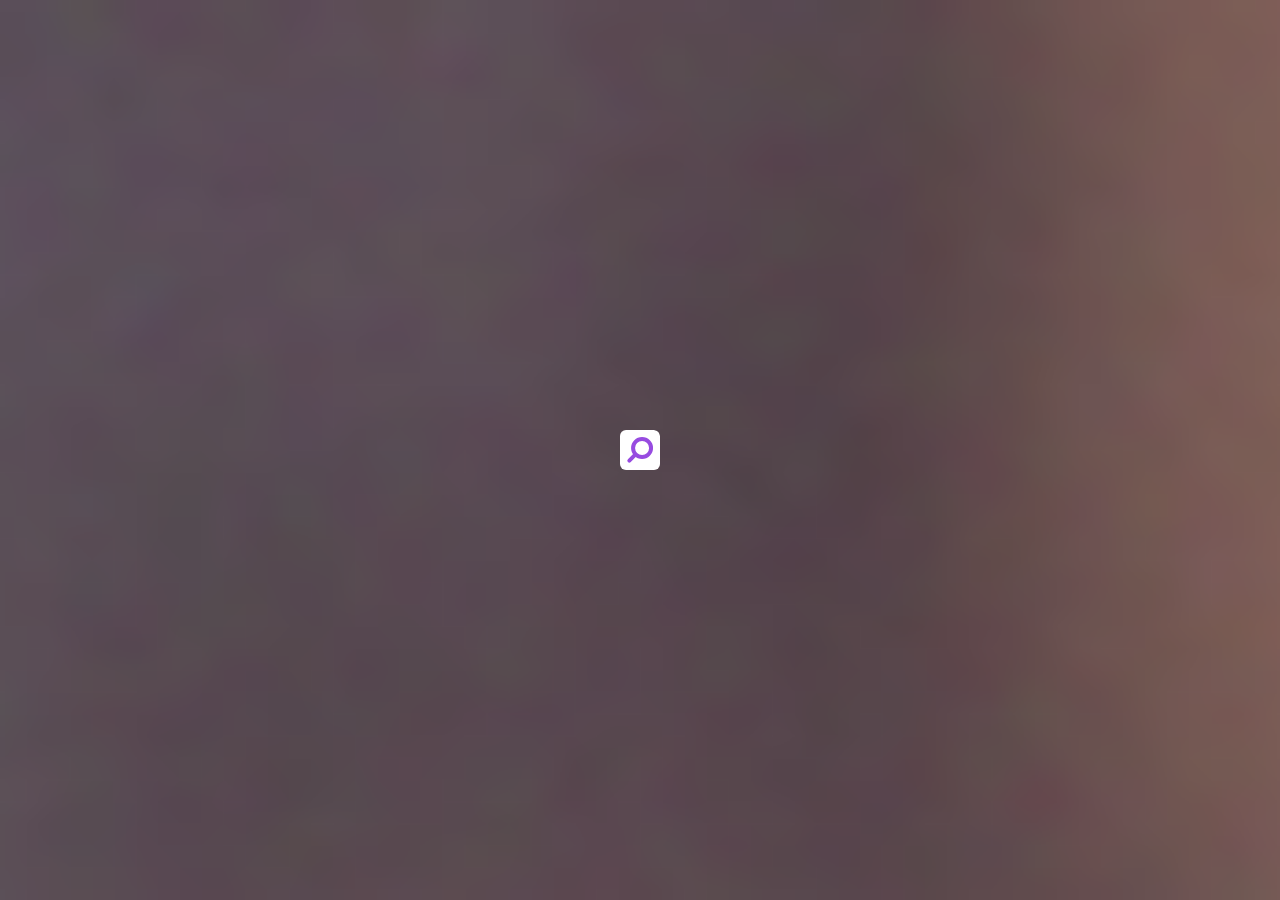
<file: music/jquery/index.html>
<!--
 * @Author: souldream
 * @Date: 2022-04-17 14:19:58
 * @LastEditTime: 2022-04-17 22:28:55
 * @LastEditors: souldream
 * @Description: 
 * @FilePath: \朵朵\jquery\index.html
 * 可以输入预定的版权声明、个性签名、空行等
-->
<!doctype html>
<html lang="zh">

<head>
	<meta charset="UTF-8">
	<meta http-equiv="X-UA-Compatible" content="IE=edge,chrome=1">
	<meta name="viewport" content="width=device-width, initial-scale=1.0, maximum-scale=1.0, user-scalable=no" />
	<title>jQuery+CSS3创意搜索框特效</title>

	<link rel="stylesheet" type="text/css" href="css/default.css" />

	<!--必要样式-->
	<link rel="stylesheet" type="text/css" href="css/search-form.css" />
</head>

<body>
	<form onSubmit="submitFn(this, event);">
		<div class="search-wrapper">
			<div class="input-holder">
				<input type="text" class="search-input" id="firstname" placeholder="请输入关键词" />
				<button class="search-icon" onClick="searchToggle(this, event);"><span></span></button>
			</div>
			<span class="close" onClick="searchToggle(this, event);"></span>
			<div class="result-container">

			</div>
		</div>
	</form>

	<script src="js/jquery-1.11.0.min.js" type="text/javascript"></script>
	<script type="text/javascript">
		function searchToggle(obj, evt) {
			var container = $(obj).closest('.search-wrapper');

			if (!container.hasClass('active')) {
				container.addClass('active');
				evt.preventDefault();
			}
			else if (container.hasClass('active') && $(obj).closest('.input-holder').length == 0) {
				container.removeClass('active');
				// clear input
				container.find('.search-input').val('');
				// clear and hide result container when we press close
				container.find('.result-container').fadeOut(100, function () { $(this).empty(); });
			}
		}
		
		function submitFn(obj, evt) {
			value = document.getElementById('firstname').value;

			if (!value.length) {
				return ''
			}
			else {
				return value
			}

			// $(obj).find('.result-container').html('<span>' + _html + '</span>');
			// $(obj).find('.result-container').fadeIn(100);

			evt.preventDefault();
		}
	</script>

</body>

</html>
</file>
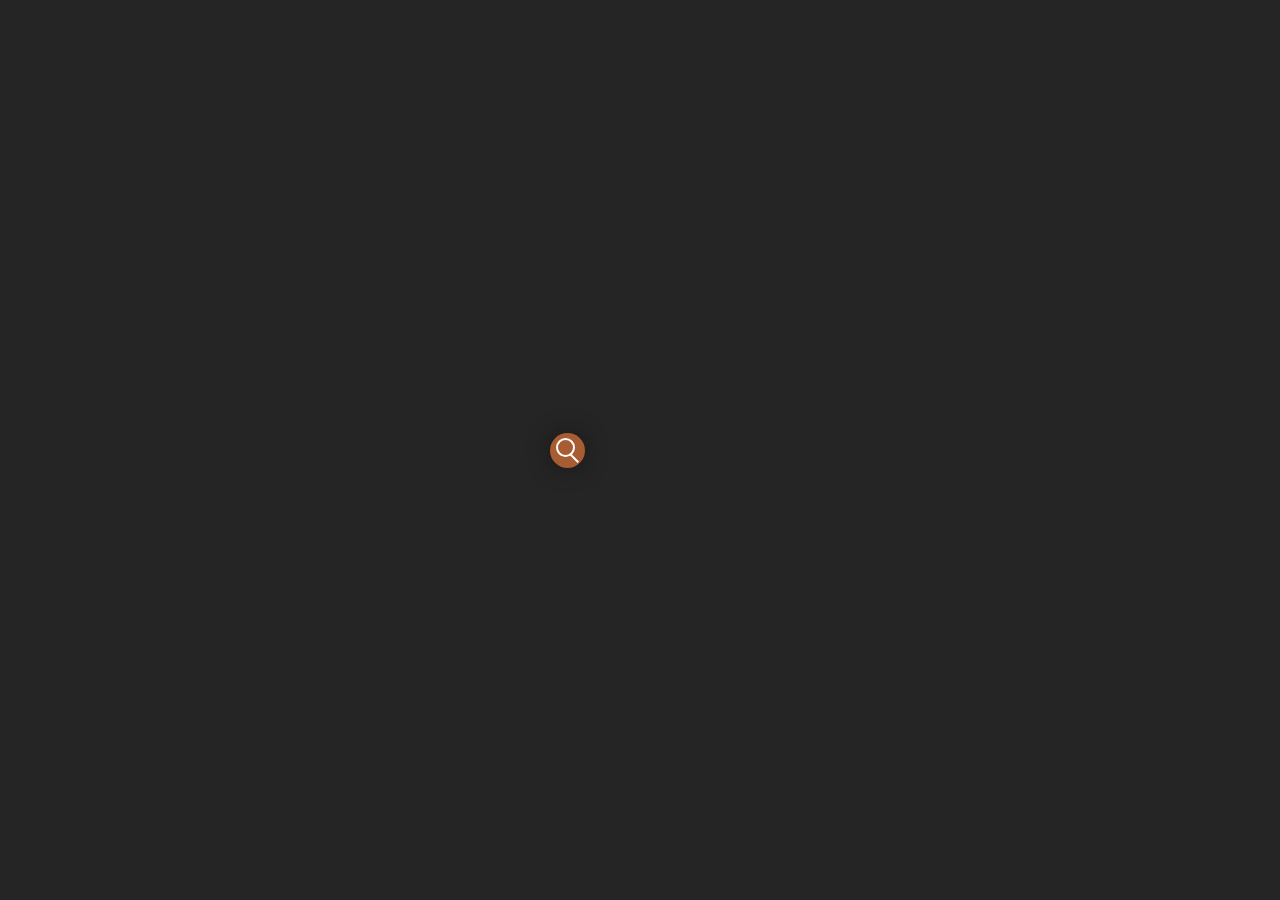
<file: music/search/index.html>
﻿<!doctype html>
<html>
<head>
<meta charset="utf-8">
<title>搜索栏</title>

<style>
@import url("https://fonts.googleapis.com/css?family=Inconsolata:700");
* {
  margin: 0;
  padding: 0;
  box-sizing: border-box;
}
/* 页面大小 */
html, body {
  width: 100%;
  height: 100%;
}

body {
  background: #252525;
}

.container {
  position: absolute;
  margin: auto;
  top: 0;
  left: -150px;
  right: 0;
  bottom: 0;
  /* 页面高度 */
  width: 30px;
  height: 35px;
}
.container .search {
  position: absolute;
  margin: auto;
  top: 0;
  right: 0;
  bottom: 0;
  left: 0;
  /* 红心圆大小 */
  width: 35px;
  height: 35px;
  background: rgb(167, 92, 49);
  border-radius: 50%;
  transition: all 1s;
  z-index: 4;
  box-shadow: 0 0 25px 0 rgba(0, 0, 0, 0.4);
}
.container .search:hover {
  cursor: pointer;
}
.container .search::before {
  content: "";
  position: absolute;
  margin: auto;
  top: 0px;
  right: -12px;
  bottom: -15px;
  left: 0px;
  /* 搜索线 */
  width: 12px;
  height: 2px;
  background: white;
  transform: rotate(45deg);
  transition: all .5s;
}
.container .search::after {
  content: "";
  position: absolute;
  margin: auto;
  top: -5px;
  right: 0;
  bottom: 0;
  left: -5px;
  /* 圆圈大小 */
  width: 15px;
  height: 15px;
  border-radius: 50%;
  border: 2px solid white;
  transition: all .5s;
}
.container input {
  font-family: 'Inconsolata', monospace;
  position: absolute;
  margin: auto;
  top: 0;
  right: 0;
  bottom: 0;
  left: 0;
  /* 展开后搜索框高度 */
  width: 30px;
  height: 30px;
  outline: none;
  border: none;
  background: rgb(59, 167, 179);
  color: white;
  text-shadow: 0 0 10px crimson;
  padding: 0 80px 0 20px;
  border-radius: 30px;
  box-shadow: 0 0 25px 0 crimson, 0 20px 25px 0 rgba(0, 0, 0, 0.2);
  transition: all 1s;
  opacity: 0;
  z-index: 5;
  font-weight: bolder;
  letter-spacing: 0.1em;
}
.container input:hover {
  cursor: pointer;
}
.container input:focus {
  /* 搜索框宽度 */
  width: 150px;
  opacity: 1;
  cursor: text;
}
.container input:focus ~ .search {
  /* 搜索框移动距离 */
  left: 150px;
  background: #151515;
  z-index: 6;
}
.container input:focus ~ .search::before {
  top: 0;
  left: 0;
  width: 2px;
}
.container input:focus ~ .search::after {
  top: 0;
  left: 0;
  width: 2px;
  height: 2px;
  border: none;
  background: white;
  border-radius: 0%;
  transform: rotate(-45deg);
}
.container input::placeholder {
  color: white;
  opacity: 0.5;
  font-weight: bolder;
}
</style>
</head>
<body>

<div class="container">
  <input type="text" placeholder="Search...">
  <div class="search"></div>
</div>


</body>
</html>
</file>
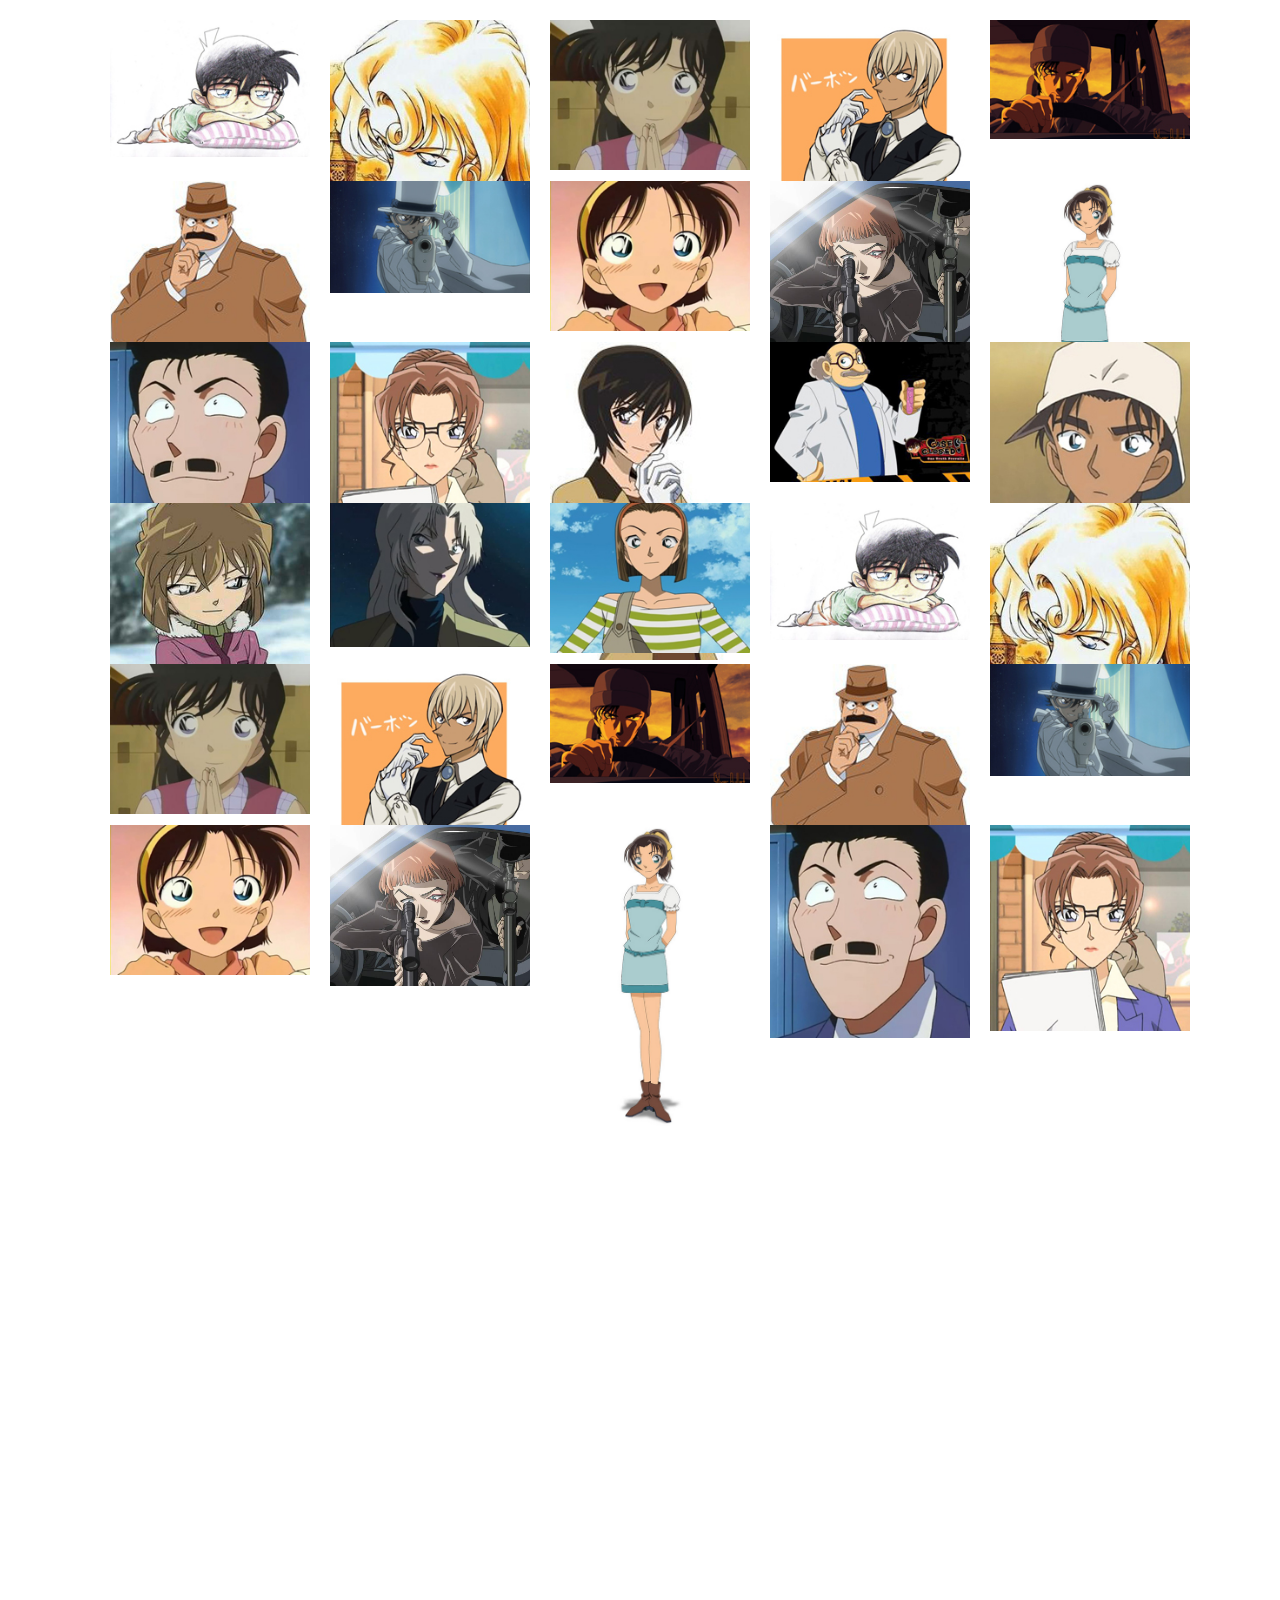
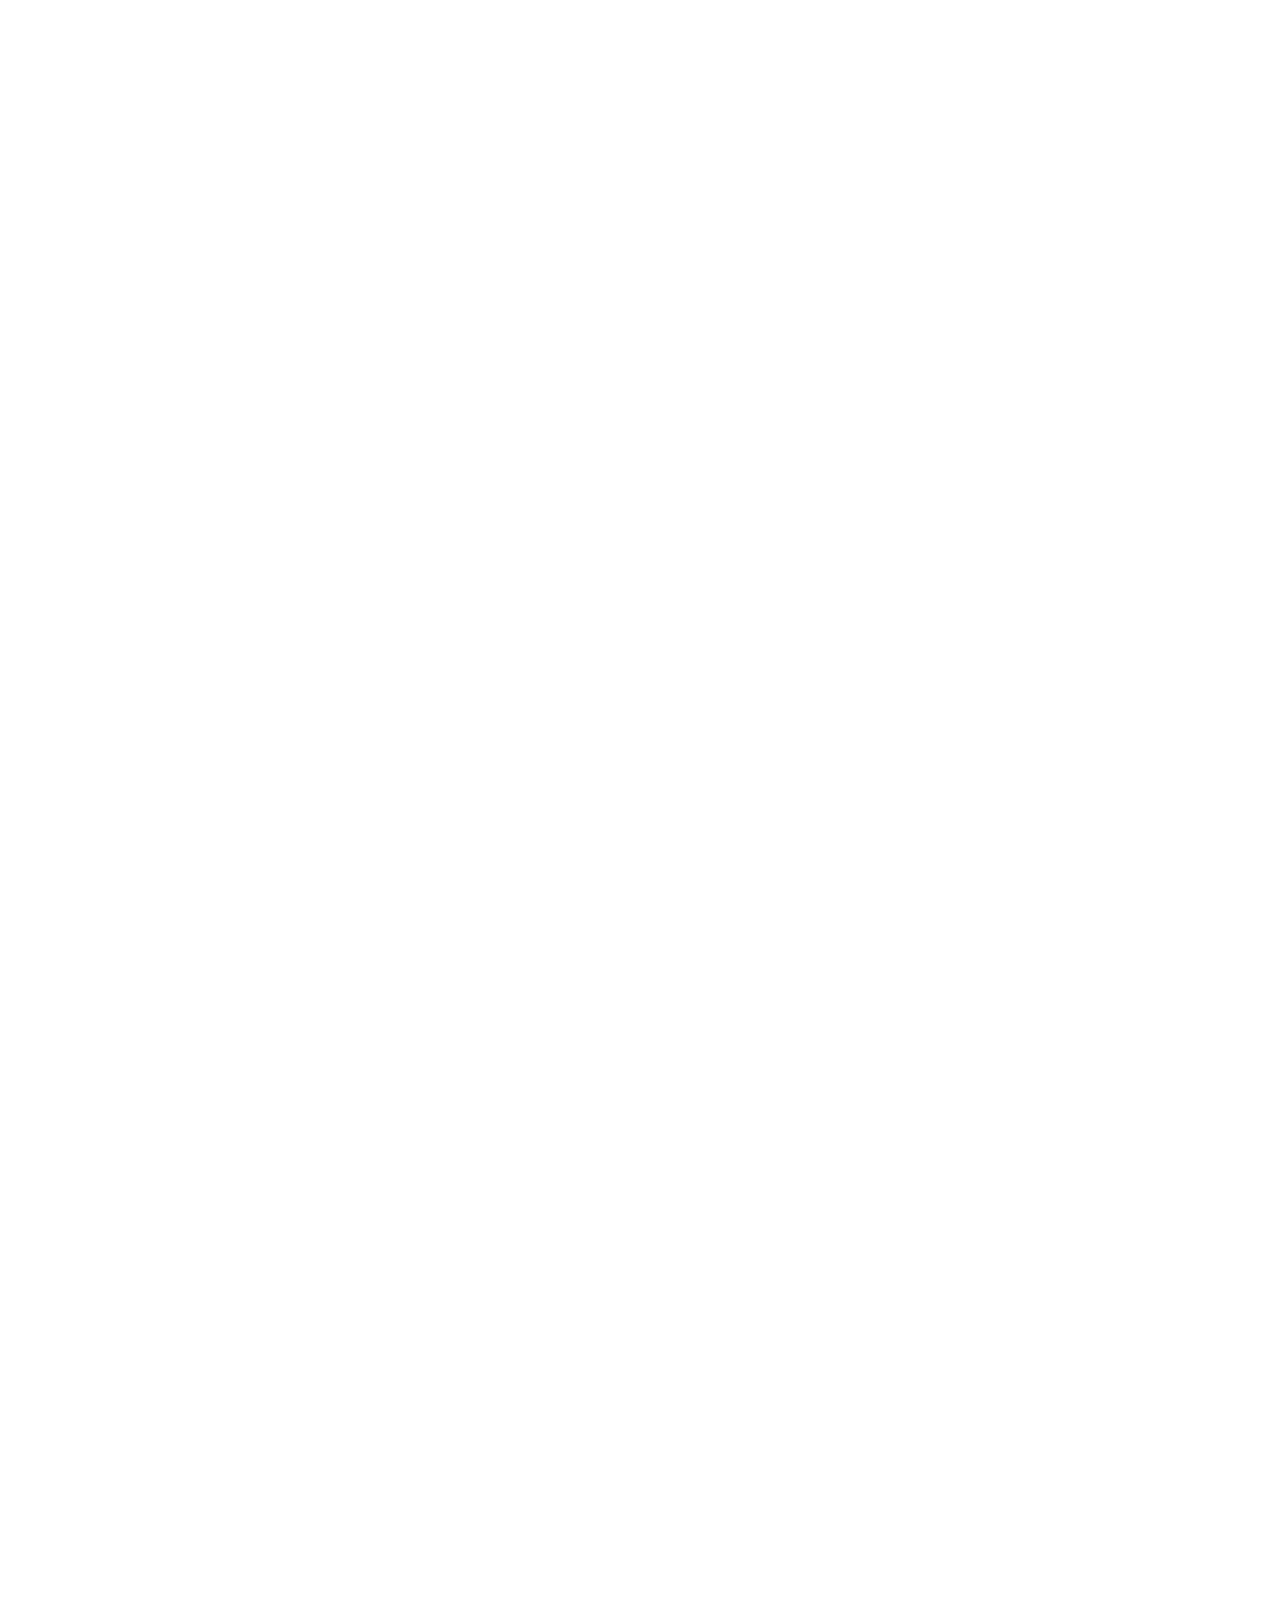
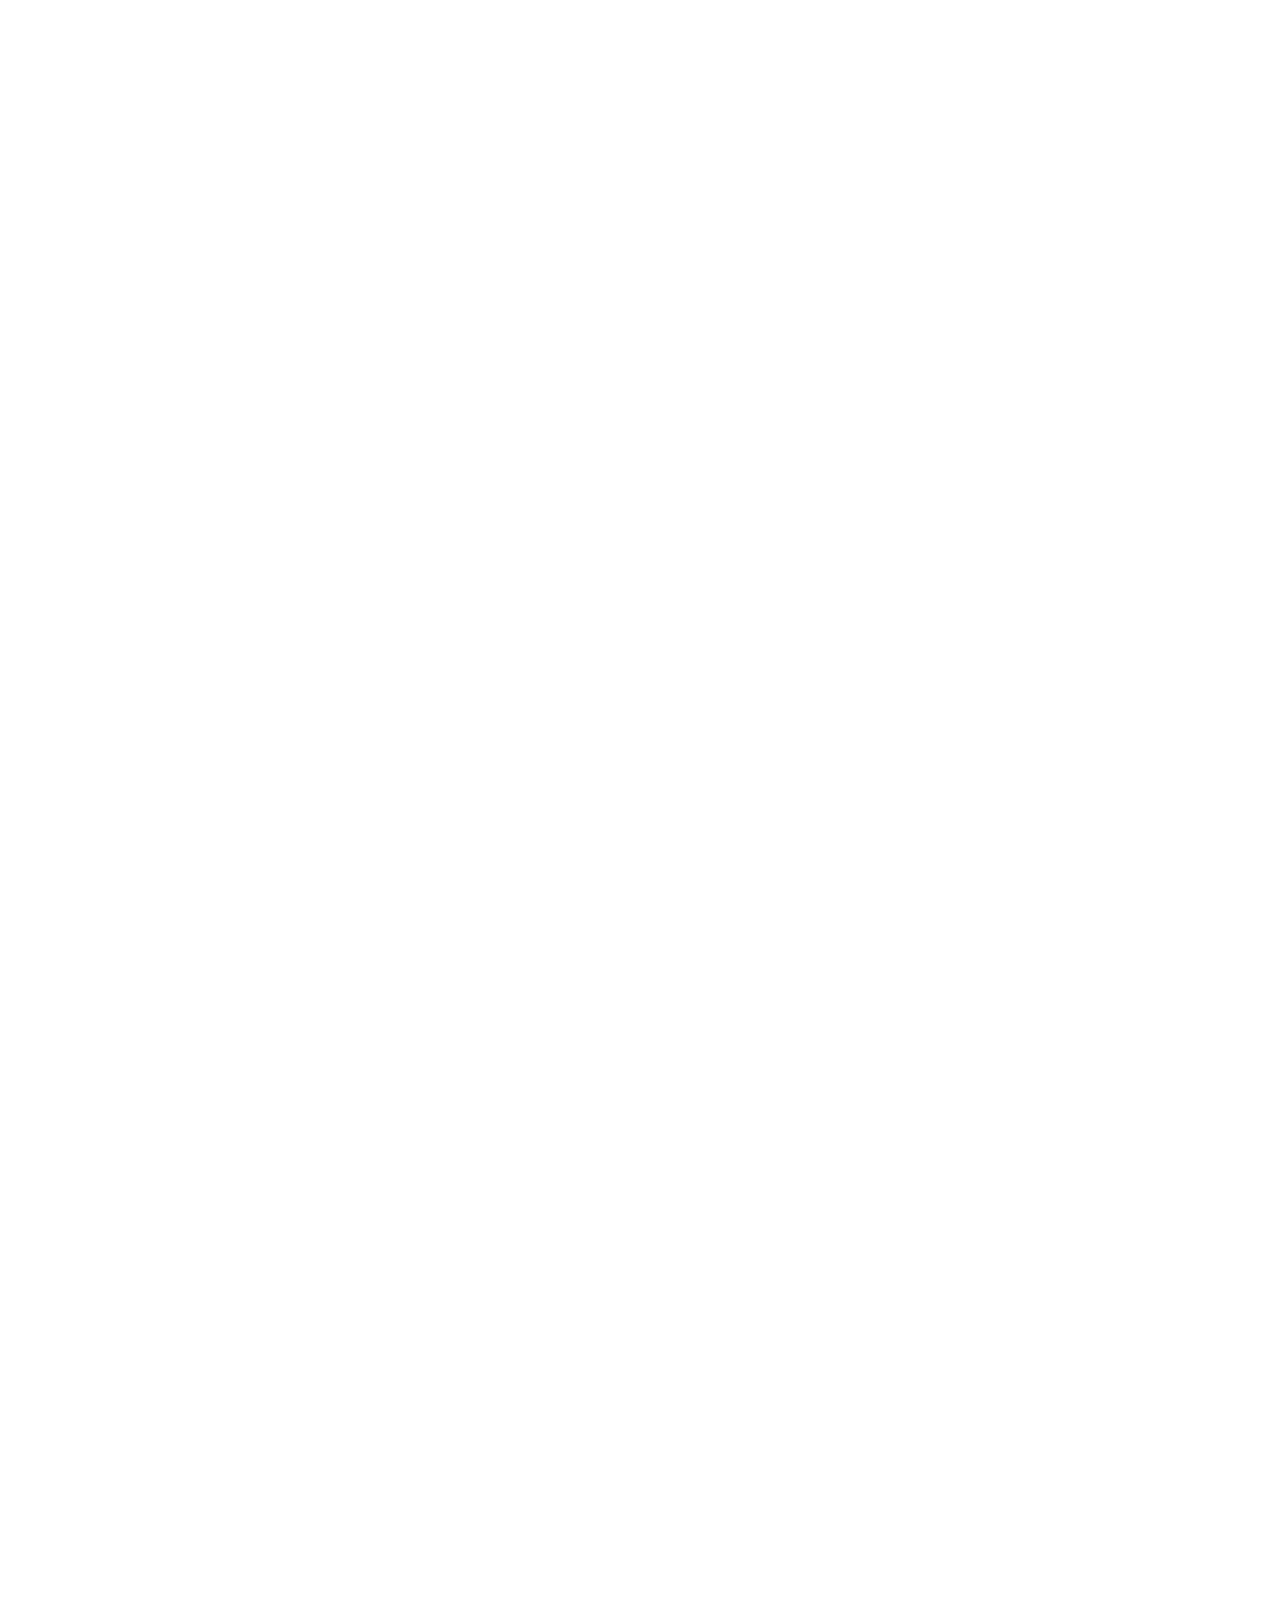
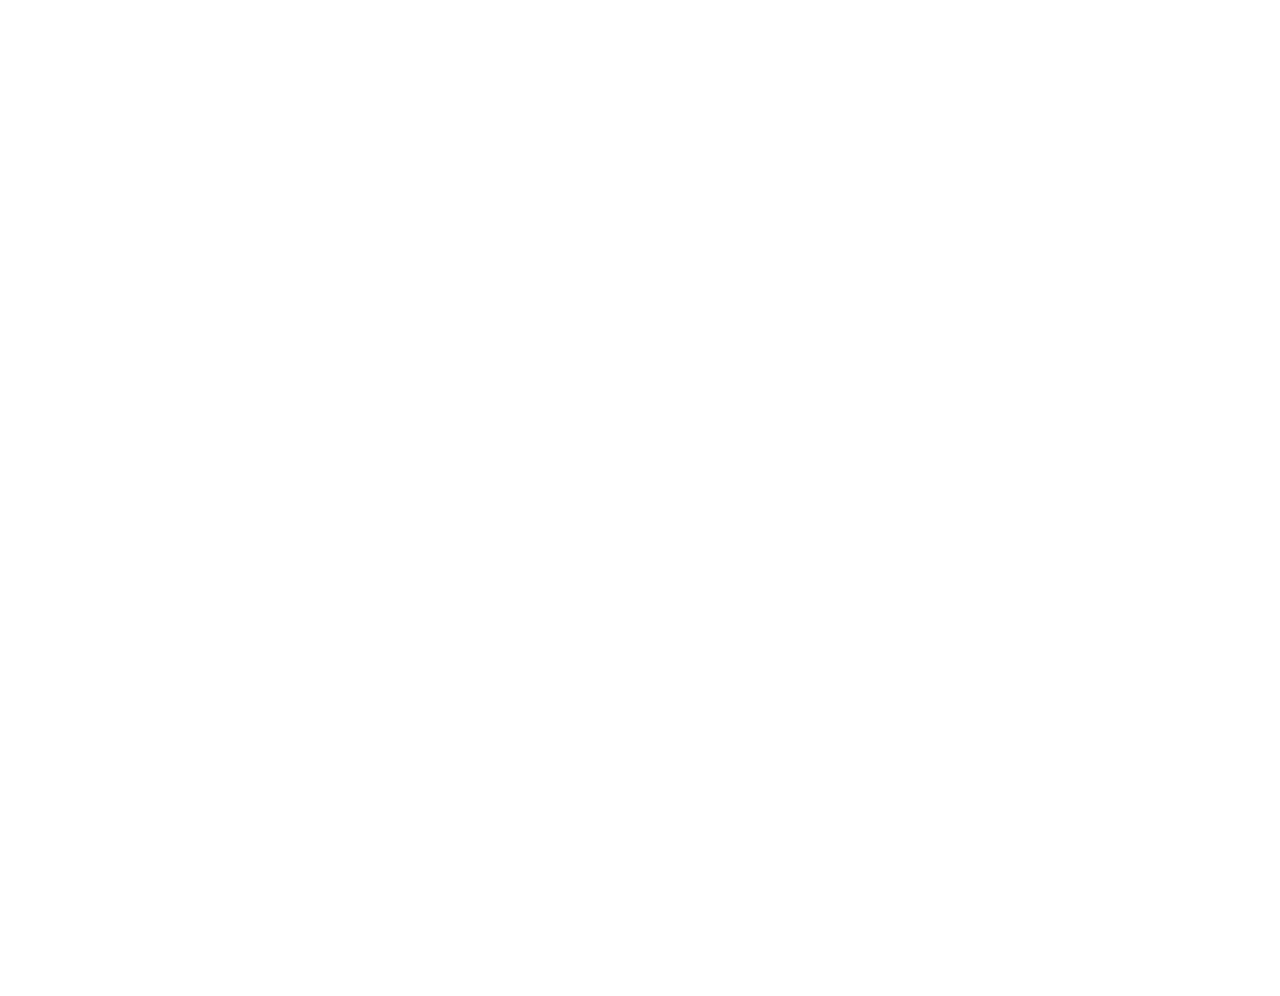
<file: music/jquery2/waterfall_lazyload.html>
<!DOCTYPE html>
<html lang="en">
<head>
  <meta charset="UTF-8">
  <title>Document</title>
  <style type="text/css">
  body{
    margin: 0;
    padding: 0;
  }
.pubu{
    position: absolute;
    width: 1100px;
    left: 50%;
    margin-left: -550px;
}
.box{
    padding:20px 0 0 20px;
    float: left;
}
.box img{
    width: 200px;
    height: auto;
    opacity: 0;
}
  </style>
</head>
<body>
    <div class="pubu">
        <div class="box">
              <img data-original="images/柯南.jpg" src="images/柯南.jpg" alt="">
        </div>
        <div class="box">
              <img data-original="images/工藤有希子.jpg" src="images/柯南.jpg" alt="">
        </div>
        <div class="box">
              <img data-original="images/兰.jpg" alt="" src="images/柯南.jpg">
        </div>
        <div class="box">
              <img data-original="images/安室透.jpeg" alt="" src="images/柯南.jpg">
        </div>
        <div class="box">
              <img data-original="images/赤井秀一.jpg" alt="" src="images/柯南.jpg">
        </div>
        <div class="box">
             <img data-original="images/目暮十三.jpg" alt="" src="images/柯南.jpg">
        </div>
        <div class="box">
            <img data-original="images/怪盗基德.jpg" alt="" src="images/柯南.jpg">
        </div>
        <div class="box">
            <img data-original="images/步美.jpg" alt="" src="images/柯南.jpg">
        </div>
        <div class="box">
            <img data-original="images/基安蒂.jpg" alt="" src="images/柯南.jpg">
        </div>
        <div class="box">
            <img data-original="images/远山和叶.jpg" alt="" src="images/柯南.jpg">
        </div>
        <div class="box">
            <img data-original="images/毛利小五郎.jpg" alt="" src="images/柯南.jpg">
        </div>
        <div class="box">
            <img data-original="images/妃英理.jpg" alt="" src="images/柯南.jpg">
        </div>
        <div class="box">
            <img data-original="images/佐藤美和子.jpg" alt="" src="images/柯南.jpg">
        </div>
        <div class="box">
            <img data-original="images/博士.jpg" alt="" src="images/柯南.jpg">
        </div>
        <div class="box">
            <img data-original="images/服部平次.jpg" alt="" src="images/柯南.jpg">
        </div>
        <div class="box">
            <img data-original="images/灰原哀.jpg" alt="" src="images/柯南.jpg">
        </div>
        <div class="box">
            <img data-original="images/贝尔摩德.jpg" alt="" src="images/柯南.jpg">
        </div>
        <div class="box">
            <img data-original="images/铃木园子.jpg" alt="" src="images/柯南.jpg">
        </div>
        <div class="box">
              <img data-original="images/柯南.jpg" alt="" src="images/柯南.jpg">
        </div>
        <div class="box">
              <img data-original="images/工藤有希子.jpg" alt="" src="images/柯南.jpg">
        </div>
        <div class="box">
              <img data-original="images/兰.jpg" alt="" src="images/柯南.jpg">
        </div>
        <div class="box">
              <img data-original="images/安室透.jpeg" alt="" src="images/柯南.jpg">
        </div>
        <div class="box">
              <img data-original="images/赤井秀一.jpg" alt="" src="images/柯南.jpg">
        </div>
        <div class="box">
             <img data-original="images/目暮十三.jpg" alt="" src="images/柯南.jpg">
        </div>
        <div class="box">
            <img data-original="images/怪盗基德.jpg" alt="" src="images/柯南.jpg">
        </div>
        <div class="box">
            <img data-original="images/步美.jpg" alt="" src="images/柯南.jpg">
        </div>
        <div class="box">
            <img data-original="images/基安蒂.jpg" alt="" src="images/柯南.jpg">
        </div>
        <div class="box">
            <img data-original="images/远山和叶.jpg" alt="" src="images/柯南.jpg">
        </div>
        <div class="box">
            <img data-original="images/毛利小五郎.jpg" alt="" src="images/柯南.jpg">
        </div>
        <div class="box">
            <img data-original="images/妃英理.jpg" alt="" src="images/柯南.jpg">
        </div>
        <div class="box">
            <img data-original="images/佐藤美和子.jpg" alt="" src="images/柯南.jpg">
        </div>
        <div class="box">
            <img data-original="images/博士.jpg" alt="" src="images/柯南.jpg">
        </div>
        <div class="box">
            <img data-original="images/服部平次.jpg" alt="" src="images/柯南.jpg">
        </div>
        <div class="box">
            <img data-original="images/灰原哀.jpg" alt="" src="images/柯南.jpg">
        </div>
        <div class="box">
            <img data-original="images/贝尔摩德.jpg" alt="" src="images/柯南.jpg">
        </div>
        <div class="box">
            <img data-original="images/铃木园子.jpg" alt="" src="images/柯南.jpg">
        </div>
         <div class="box">
              <img data-original="images/柯南.jpg" alt="" src="images/柯南.jpg">
        </div>
        <div class="box">
              <img data-original="images/工藤有希子.jpg" alt="" src="images/柯南.jpg">
        </div>
        <div class="box">
              <img data-original="images/兰.jpg" alt="" src="images/柯南.jpg">
        </div>
        <div class="box">
              <img data-original="images/安室透.jpeg" alt="" src="images/柯南.jpg">
        </div>
        <div class="box">
              <img data-original="images/赤井秀一.jpg" alt="" src="images/柯南.jpg">
        </div>
        <div class="box">
             <img data-original="images/目暮十三.jpg" alt="" src="images/柯南.jpg">
        </div>
        <div class="box">
            <img data-original="images/怪盗基德.jpg" alt="" src="images/柯南.jpg">
        </div>
        <div class="box">
            <img data-original="images/步美.jpg" alt="" src="images/柯南.jpg">
        </div>
        <div class="box">
            <img data-original="images/基安蒂.jpg" alt="" src="images/柯南.jpg">
        </div>
        <div class="box">
            <img data-original="images/远山和叶.jpg" alt="" src="images/柯南.jpg">
        </div>
        <div class="box">
            <img data-original="images/毛利小五郎.jpg" alt="" src="images/柯南.jpg">
        </div>
        <div class="box">
            <img data-original="images/妃英理.jpg" alt="" src="images/柯南.jpg">
        </div>
        <div class="box">
            <img data-original="images/佐藤美和子.jpg" alt="" src="images/柯南.jpg">
        </div>
        <div class="box">
            <img data-original="images/博士.jpg" alt="" src="images/柯南.jpg">
        </div>
        <div class="box">
            <img data-original="images/服部平次.jpg" alt="" src="images/柯南.jpg">
        </div>
        <div class="box">
            <img data-original="images/灰原哀.jpg" alt="" src="images/柯南.jpg">
        </div>
        <div class="box">
            <img data-original="images/贝尔摩德.jpg" alt="" src="images/柯南.jpg">
        </div>
        <div class="box">
            <img data-original="images/铃木园子.jpg" alt="" src="images/柯南.jpg">
        </div>
        <div class="box">
              <img data-original="images/柯南.jpg" src="images/柯南.jpg" alt="">
        </div>
        <div class="box">
              <img data-original="images/工藤有希子.jpg" src="images/柯南.jpg" alt="">
        </div>
        <div class="box">
              <img data-original="images/兰.jpg" alt="" src="images/柯南.jpg">
        </div>
        <div class="box">
              <img data-original="images/安室透.jpeg" alt="" src="images/柯南.jpg">
        </div>
        <div class="box">
              <img data-original="images/赤井秀一.jpg" alt="" src="images/柯南.jpg">
        </div>
        <div class="box">
             <img data-original="images/目暮十三.jpg" alt="" src="images/柯南.jpg">
        </div>
        <div class="box">
            <img data-original="images/怪盗基德.jpg" alt="" src="images/柯南.jpg">
        </div>
        <div class="box">
            <img data-original="images/步美.jpg" alt="" src="images/柯南.jpg">
        </div>
        <div class="box">
            <img data-original="images/基安蒂.jpg" alt="" src="images/柯南.jpg">
        </div>
        <div class="box">
            <img data-original="images/远山和叶.jpg" alt="" src="images/柯南.jpg">
        </div>
        <div class="box">
            <img data-original="images/毛利小五郎.jpg" alt="" src="images/柯南.jpg">
        </div>
        <div class="box">
            <img data-original="images/妃英理.jpg" alt="" src="images/柯南.jpg">
        </div>
        <div class="box">
            <img data-original="images/佐藤美和子.jpg" alt="" src="images/柯南.jpg">
        </div>
        <div class="box">
            <img data-original="images/博士.jpg" alt="" src="images/柯南.jpg">
        </div>
        <div class="box">
            <img data-original="images/服部平次.jpg" alt="" src="images/柯南.jpg">
        </div>
        <div class="box">
            <img data-original="images/灰原哀.jpg" alt="" src="images/柯南.jpg">
        </div>
        <div class="box">
            <img data-original="images/贝尔摩德.jpg" alt="" src="images/柯南.jpg">
        </div>
        <div class="box">
            <img data-original="images/铃木园子.jpg" alt="" src="images/柯南.jpg">
        </div>
        <div class="box">
              <img data-original="images/柯南.jpg" src="images/柯南.jpg" alt="">
        </div>
        <div class="box">
              <img data-original="images/工藤有希子.jpg" src="images/柯南.jpg" alt="">
        </div>
        <div class="box">
              <img data-original="images/兰.jpg" alt="" src="images/柯南.jpg">
        </div>
        <div class="box">
              <img data-original="images/安室透.jpeg" alt="" src="images/柯南.jpg">
        </div>
        <div class="box">
              <img data-original="images/赤井秀一.jpg" alt="" src="images/柯南.jpg">
        </div>
        <div class="box">
             <img data-original="images/目暮十三.jpg" alt="" src="images/柯南.jpg">
        </div>
        <div class="box">
            <img data-original="images/怪盗基德.jpg" alt="" src="images/柯南.jpg">
        </div>
        <div class="box">
            <img data-original="images/步美.jpg" alt="" src="images/柯南.jpg">
        </div>
        <div class="box">
            <img data-original="images/基安蒂.jpg" alt="" src="images/柯南.jpg">
        </div>
        <div class="box">
            <img data-original="images/远山和叶.jpg" alt="" src="images/柯南.jpg">
        </div>
        <div class="box">
            <img data-original="images/毛利小五郎.jpg" alt="" src="images/柯南.jpg">
        </div>
        <div class="box">
            <img data-original="images/妃英理.jpg" alt="" src="images/柯南.jpg">
        </div>
        <div class="box">
            <img data-original="images/佐藤美和子.jpg" alt="" src="images/柯南.jpg">
        </div>
        <div class="box">
            <img data-original="images/博士.jpg" alt="" src="images/柯南.jpg">
        </div>
        <div class="box">
            <img data-original="images/服部平次.jpg" alt="" src="images/柯南.jpg">
        </div>
        <div class="box">
            <img data-original="images/灰原哀.jpg" alt="" src="images/柯南.jpg">
        </div>
        <div class="box">
            <img data-original="images/贝尔摩德.jpg" alt="" src="images/柯南.jpg">
        </div>
        <div class="box">
            <img data-original="images/铃木园子.jpg" alt="" src="images/柯南.jpg">
        </div>
        <div class="box">
              <img data-original="images/柯南.jpg" src="images/柯南.jpg" alt="">
        </div>
        <div class="box">
              <img data-original="images/工藤有希子.jpg" src="images/柯南.jpg" alt="">
        </div>
        <div class="box">
              <img data-original="images/兰.jpg" alt="" src="images/柯南.jpg">
        </div>
        <div class="box">
              <img data-original="images/安室透.jpeg" alt="" src="images/柯南.jpg">
        </div>
        <div class="box">
              <img data-original="images/赤井秀一.jpg" alt="" src="images/柯南.jpg">
        </div>
        <div class="box">
             <img data-original="images/目暮十三.jpg" alt="" src="images/柯南.jpg">
        </div>
        <div class="box">
            <img data-original="images/怪盗基德.jpg" alt="" src="images/柯南.jpg">
        </div>
        <div class="box">
            <img data-original="images/步美.jpg" alt="" src="images/柯南.jpg">
        </div>
        <div class="box">
            <img data-original="images/基安蒂.jpg" alt="" src="images/柯南.jpg">
        </div>
        <div class="box">
            <img data-original="images/远山和叶.jpg" alt="" src="images/柯南.jpg">
        </div>
        <div class="box">
            <img data-original="images/毛利小五郎.jpg" alt="" src="images/柯南.jpg">
        </div>
        <div class="box">
            <img data-original="images/妃英理.jpg" alt="" src="images/柯南.jpg">
        </div>
        <div class="box">
            <img data-original="images/佐藤美和子.jpg" alt="" src="images/柯南.jpg">
        </div>
        <div class="box">
            <img data-original="images/博士.jpg" alt="" src="images/柯南.jpg">
        </div>
        <div class="box">
            <img data-original="images/服部平次.jpg" alt="" src="images/柯南.jpg">
        </div>
        <div class="box">
            <img data-original="images/灰原哀.jpg" alt="" src="images/柯南.jpg">
        </div>
        <div class="box">
            <img data-original="images/贝尔摩德.jpg" alt="" src="images/柯南.jpg">
        </div>
        <div class="box">
            <img data-original="images/铃木园子.jpg" alt="" src="images/柯南.jpg">
        </div>
        <div class="box">
              <img data-original="images/柯南.jpg" alt="" src="images/柯南.jpg">
        </div>
        <div class="box">
              <img data-original="images/工藤有希子.jpg" alt="" src="images/柯南.jpg">
        </div>
        <div class="box">
              <img data-original="images/兰.jpg" alt="" src="images/柯南.jpg">
        </div>
        <div class="box">
              <img data-original="images/安室透.jpeg" alt="" src="images/柯南.jpg">
        </div>
        <div class="box">
              <img data-original="images/赤井秀一.jpg" alt="" src="images/柯南.jpg">
        </div>
        <div class="box">
             <img data-original="images/目暮十三.jpg" alt="" src="images/柯南.jpg">
        </div>
        <div class="box">
            <img data-original="images/怪盗基德.jpg" alt="" src="images/柯南.jpg">
        </div>
        <div class="box">
            <img data-original="images/步美.jpg" alt="" src="images/柯南.jpg">
        </div>
        <div class="box">
            <img data-original="images/基安蒂.jpg" alt="" src="images/柯南.jpg">
        </div>
        <div class="box">
            <img data-original="images/远山和叶.jpg" alt="" src="images/柯南.jpg">
        </div>
        <div class="box">
            <img data-original="images/毛利小五郎.jpg" alt="" src="images/柯南.jpg">
        </div>
        <div class="box">
            <img data-original="images/妃英理.jpg" alt="" src="images/柯南.jpg">
        </div>
        <div class="box">
            <img data-original="images/佐藤美和子.jpg" alt="" src="images/柯南.jpg">
        </div>
        <div class="box">
            <img data-original="images/博士.jpg" alt="" src="images/柯南.jpg">
        </div>
        <div class="box">
            <img data-original="images/服部平次.jpg" alt="" src="images/柯南.jpg">
        </div>
        <div class="box">
            <img data-original="images/灰原哀.jpg" alt="" src="images/柯南.jpg">
        </div>
        <div class="box">
            <img data-original="images/贝尔摩德.jpg" alt="" src="images/柯南.jpg">
        </div>
        <div class="box">
            <img data-original="images/铃木园子.jpg" alt="" src="images/柯南.jpg">
        </div>
         <div class="box">
              <img data-original="images/柯南.jpg" alt="" src="images/柯南.jpg">
        </div>
        <div class="box">
              <img data-original="images/工藤有希子.jpg" alt="" src="images/柯南.jpg">
        </div>
        <div class="box">
              <img data-original="images/兰.jpg" alt="" src="images/柯南.jpg">
        </div>
        <div class="box">
              <img data-original="images/安室透.jpeg" alt="" src="images/柯南.jpg">
        </div>
        <div class="box">
              <img data-original="images/赤井秀一.jpg" alt="" src="images/柯南.jpg">
        </div>
        <div class="box">
             <img data-original="images/目暮十三.jpg" alt="" src="images/柯南.jpg">
        </div>
        <div class="box">
            <img data-original="images/怪盗基德.jpg" alt="" src="images/柯南.jpg">
        </div>
        <div class="box">
            <img data-original="images/步美.jpg" alt="" src="images/柯南.jpg">
        </div>
        <div class="box">
            <img data-original="images/基安蒂.jpg" alt="" src="images/柯南.jpg">
        </div>
        <div class="box">
            <img data-original="images/远山和叶.jpg" alt="" src="images/柯南.jpg">
        </div>
        <div class="box">
            <img data-original="images/毛利小五郎.jpg" alt="" src="images/柯南.jpg">
        </div>
        <div class="box">
            <img data-original="images/妃英理.jpg" alt="" src="images/柯南.jpg">
        </div>
        <div class="box">
            <img data-original="images/佐藤美和子.jpg" alt="" src="images/柯南.jpg">
        </div>
        <div class="box">
            <img data-original="images/博士.jpg" alt="" src="images/柯南.jpg">
        </div>
        <div class="box">
            <img data-original="images/服部平次.jpg" alt="" src="images/柯南.jpg">
        </div>
        <div class="box">
            <img data-original="images/灰原哀.jpg" alt="" src="images/柯南.jpg">
        </div>
        <div class="box">
            <img data-original="images/贝尔摩德.jpg" alt="" src="images/柯南.jpg">
        </div>
        <div class="box">
            <img data-original="images/铃木园子.jpg" alt="" src="images/柯南.jpg">
        </div>
        <div class="box">
              <img data-original="images/柯南.jpg" src="images/柯南.jpg" alt="">
        </div>
        <div class="box">
              <img data-original="images/工藤有希子.jpg" src="images/柯南.jpg" alt="">
        </div>
        <div class="box">
              <img data-original="images/兰.jpg" alt="" src="images/柯南.jpg">
        </div>
        <div class="box">
              <img data-original="images/安室透.jpeg" alt="" src="images/柯南.jpg">
        </div>
        <div class="box">
              <img data-original="images/赤井秀一.jpg" alt="" src="images/柯南.jpg">
        </div>
        <div class="box">
             <img data-original="images/目暮十三.jpg" alt="" src="images/柯南.jpg">
        </div>
        <div class="box">
            <img data-original="images/怪盗基德.jpg" alt="" src="images/柯南.jpg">
        </div>
        <div class="box">
            <img data-original="images/步美.jpg" alt="" src="images/柯南.jpg">
        </div>
        <div class="box">
            <img data-original="images/基安蒂.jpg" alt="" src="images/柯南.jpg">
        </div>
        <div class="box">
            <img data-original="images/远山和叶.jpg" alt="" src="images/柯南.jpg">
        </div>
        <div class="box">
            <img data-original="images/毛利小五郎.jpg" alt="" src="images/柯南.jpg">
        </div>
        <div class="box">
            <img data-original="images/妃英理.jpg" alt="" src="images/柯南.jpg">
        </div>
        <div class="box">
            <img data-original="images/佐藤美和子.jpg" alt="" src="images/柯南.jpg">
        </div>
        <div class="box">
            <img data-original="images/博士.jpg" alt="" src="images/柯南.jpg">
        </div>
        <div class="box">
            <img data-original="images/服部平次.jpg" alt="" src="images/柯南.jpg">
        </div>
        <div class="box">
            <img data-original="images/灰原哀.jpg" alt="" src="images/柯南.jpg">
        </div>
        <div class="box">
            <img data-original="images/贝尔摩德.jpg" alt="" src="images/柯南.jpg">
        </div>
        <div class="box">
            <img data-original="images/铃木园子.jpg" alt="" src="images/柯南.jpg">
        </div>
        <div class="box">
              <img data-original="images/柯南.jpg" src="images/柯南.jpg" alt="">
        </div>
        <div class="box">
              <img data-original="images/工藤有希子.jpg" src="images/柯南.jpg" alt="">
        </div>
        <div class="box">
              <img data-original="images/兰.jpg" alt="" src="images/柯南.jpg">
        </div>
        <div class="box">
              <img data-original="images/安室透.jpeg" alt="" src="images/柯南.jpg">
        </div>
        <div class="box">
              <img data-original="images/赤井秀一.jpg" alt="" src="images/柯南.jpg">
        </div>
        <div class="box">
             <img data-original="images/目暮十三.jpg" alt="" src="images/柯南.jpg">
        </div>
        <div class="box">
            <img data-original="images/怪盗基德.jpg" alt="" src="images/柯南.jpg">
        </div>
        <div class="box">
            <img data-original="images/步美.jpg" alt="" src="images/柯南.jpg">
        </div>
        <div class="box">
            <img data-original="images/基安蒂.jpg" alt="" src="images/柯南.jpg">
        </div>
        <div class="box">
            <img data-original="images/远山和叶.jpg" alt="" src="images/柯南.jpg">
        </div>
        <div class="box">
            <img data-original="images/毛利小五郎.jpg" alt="" src="images/柯南.jpg">
        </div>
        <div class="box">
            <img data-original="images/妃英理.jpg" alt="" src="images/柯南.jpg">
        </div>
        <div class="box">
            <img data-original="images/佐藤美和子.jpg" alt="" src="images/柯南.jpg">
        </div>
        <div class="box">
            <img data-original="images/博士.jpg" alt="" src="images/柯南.jpg">
        </div>
        <div class="box">
            <img data-original="images/服部平次.jpg" alt="" src="images/柯南.jpg">
        </div>
        <div class="box">
            <img data-original="images/灰原哀.jpg" alt="" src="images/柯南.jpg">
        </div>
        <div class="box">
            <img data-original="images/贝尔摩德.jpg" alt="" src="images/柯南.jpg">
        </div>
        <div class="box">
            <img data-original="images/铃木园子.jpg" alt="" src="images/柯南.jpg">
        </div>
      </div>
<script type="text/javascript">
window.onload = function(){
  var oBox=document.getElementsByClassName("box");
  var oImg=document.getElementsByTagName('img');
  var oBoxw=oBox[0].offsetWidth;
  var cols=5;

  loadImg(oImg);
  window.onscroll = function(){
    loadImg(oImg);
  };

  function waterfall(ele,col,eleWidth){
    var hArr = [];
    for(var i = 0;i < ele.length;i++){
        if(i < col){
            hArr.push(ele[i].offsetHeight);
        }else{
            //min不能用于数组，apply的第一个参数传递作用域，第二个参数传递数组。Math.min.apply(null, [1, 2, 3]) 等价于 Math.min(1, 2, 3)
            var minH = Math.min.apply(null,hArr);
            var index = hArr.indexOf(minH);
            ele[i].style.position = 'absolute';   
            ele[i].style.top = minH + 'px';           //ele.style.left/top 是有px的，而offsetHeight/offsetWidth是没有px的
            ele[i].style.left = index * eleWidth + 'px';
            hArr[index] += ele[i].offsetHeight;
        }
    }
  }

  function loadImg(arr){
  for( var i = 0,len = arr.length; i < len; i++){
    //判断图片相对应视图窗口的高度是否小于屏幕可视窗口大小
    if(arr[i].getBoundingClientRect().top < document.documentElement.clientHeight && !arr[i].isLoad){  //判断图片
      arr[i].isLoad = true;
      if(arr[i].dataset){                    //判断是否存在HTML5的dataset对象
        aftLoadImg(arr[i],arr[i].dataset.original);    
      }else{
        aftLoadImg(arr[i],arr[i].getAttribute("data-original"));
      }
      arr[i].style.cssText = "transition: opacity 4s; opacity: 1;"    //使opacity变化在4秒内完成
    }
  }
}

function aftLoadImg(obj,url){
  obj.src = url;
  waterfall(oBox,cols,oBoxw);   //需要再次调用瀑布流方法
}
}
</script>
</body>
</html>
</file>
<file: music/jquery/css/default.css>
body, html { font-size: 100%; 	padding: 0; margin: 0;}


/* Clearfix hack by Nicolas Gallagher: http://nicolasgallagher.com/micro-clearfix-hack/ */
.clearfix:before,
.clearfix:after {
	content: " ";
	display: table;
}

.clearfix:after {
	clear: both;
}

body{
	color: #fff;
	font-weight: 500;
	font-size: 1.05em;
	font-family: "Microsoft YaHei","宋体","Segoe UI", "Lucida Grande", Helvetica, Arial,sans-serif, FreeSans, Arimo;
}
a{color: #2fa0ec;text-decoration: none;outline: none;}
a:hover,a:focus{color:#74777b;}
</file>
<file: music/jquery/css/search-form.css>
html,
body {
    height: 100%;
}

body {
    padding: 0px;
    margin: 0px;
    background: url(../img/search.png);
    background-position: center;
    background-size: cover;
    background-attachment: fixed;
    background-repeat: no-repeat; 
}

.search-wrapper {
    position: absolute;
    -webkit-transform: translate(-50%, -50%);
    -moz-transform: translate(-50%, -50%);
    transform: translate(-50%, -50%);
    top: 50%;
    left: 50%;
}

.search-wrapper.active {}

.search-wrapper .input-holder {
    overflow: hidden;
    /* 搜索框 */
    height: 40px;
    width: 40px;
    background: rgba(255, 255, 255, 0);
    border-radius: 6px;
    position: relative;
    -webkit-transition: all 0.3s ease-in-out;
    -moz-transition: all 0.3s ease-in-out;
    transition: all 0.3s ease-in-out;
}

.search-wrapper.active .input-holder {
    /* 展开部分 */
    /* 弧度 */
    border-radius: 50px;
    width: 450px;
    background: rgba(0, 0, 0, 0.5);
    -webkit-transition: all .5s cubic-bezier(0.000, 0.105, 0.035, 1.570);
    -moz-transition: all .5s cubic-bezier(0.000, 0.105, 0.035, 1.570);
    transition: all .5s cubic-bezier(0.000, 0.105, 0.035, 1.570);
}

.search-wrapper .input-holder .search-input {
    /* 搜索框字体位置 */
    width: 100%;
    height: 40px;
    padding: 0px 70px 0 20px;
    opacity: 0;
    position: absolute;
    top: -8px;
    left: 0px;
    background: transparent;
    -webkit-box-sizing: border-box;
    -moz-box-sizing: border-box;
    box-sizing: border-box;
    border: none;
    outline: none;
    font-family: "Open Sans", Arial, Verdana;
    font-size: 16px;
    font-weight: 400;
    line-height: 20px;
    color: #FFF;
    -webkit-transform: translate(0, 60px);
    -moz-transform: translate(0, 60px);
    transform: translate(0, 60px);
    -webkit-transition: all .3s cubic-bezier(0.000, 0.105, 0.035, 1.570);
    -moz-transition: all .3s cubic-bezier(0.000, 0.105, 0.035, 1.570);
    transition: all .3s cubic-bezier(0.000, 0.105, 0.035, 1.570);

    -webkit-transition-delay: 0.3s;
    -moz-transition-delay: 0.3s;
    transition-delay: 0.3s;
}

.search-wrapper.active .input-holder .search-input {
    opacity: 1;
    -webkit-transform: translate(0, 10px);
    -moz-transform: translate(0, 10px);
    transform: translate(0, 10px);
}
/* 收缩后白框 */
.search-wrapper .input-holder .search-icon {
    width: 50px;
    height: 50px;
    border: none;
    border-radius: 6px;
    background: #FFF;
    padding: 0px;
    outline: none;
    position: relative;
    z-index: 2;
    float: right;
    cursor: pointer;
    -webkit-transition: all 0.3s ease-in-out;
    -moz-transition: all 0.3s ease-in-out;
    transition: all 0.3s ease-in-out;
}
/* 拉开后白框
.search-wrapper.active .input-holder .search-icon {
    width: 30px;
    height: 30px;
    top: -5px;
    margin: 10px;
    border-radius: 30px;
} */

.search-wrapper .input-holder .search-icon span {
    width: 22px;
    height: 22px;
    display: inline-block;
    vertical-align: middle;
    position: relative;
    -webkit-transform: rotate(45deg);
    -moz-transform: rotate(45deg);
    transform: rotate(45deg);
    -webkit-transition: all .4s cubic-bezier(0.650, -0.600, 0.240, 1.650);
    -moz-transition: all .4s cubic-bezier(0.650, -0.600, 0.240, 1.650);
    transition: all .4s cubic-bezier(0.650, -0.600, 0.240, 1.650);

}

.search-wrapper.active .input-holder .search-icon span {
    -webkit-transform: rotate(-45deg);
    -moz-transform: rotate(-45deg);
    transform: rotate(-45deg);
}

.search-wrapper .input-holder .search-icon span::before,
.search-wrapper .input-holder .search-icon span::after {
    position: absolute;
    content: '';
}

.search-wrapper .input-holder .search-icon span::before {
    width: 4px;
    height: 11px;
    left: 9px;
    top: 10px;
    border-radius: 2px;
    background: #974BE0;
}
/* 收缩 搜索圆圈 */
.search-wrapper .input-holder .search-icon span::after {
    width: 14px;
    height: 14px;
    left: 0px;
    top: -10px;
    border-radius: 16px;
    border: 4px solid #974BE0;
}
/* 删除位置 收缩 */
.search-wrapper .close {
    position: absolute;
    z-index: 1;
    top: 9px;
    right: 15px;
    width: 25px;
    height: 25px;
    cursor: pointer;
    -webkit-transform: rotate(-180deg);
    -moz-transform: rotate(-180deg);
    transform: rotate(-180deg);
    -webkit-transition: all .3s cubic-bezier(0.285, -0.450, 0.935, 0.110);
    -moz-transition: all .3s cubic-bezier(0.285, -0.450, 0.935, 0.110);
    transition: all .3s cubic-bezier(0.285, -0.450, 0.935, 0.110);
    -webkit-transition-delay: 0.2s;
    -moz-transition-delay: 0.2s;
    transition-delay: 0.2s;
}
/* 删除 */
.search-wrapper.active .close {
    right: -50px;
    -webkit-transform: rotate(45deg);
    -moz-transform: rotate(45deg);
    transform: rotate(45deg);
    -webkit-transition: all .6s cubic-bezier(0.000, 0.105, 0.035, 1.570);
    -moz-transition: all .6s cubic-bezier(0.000, 0.105, 0.035, 1.570);
    transition: all .6s cubic-bezier(0.000, 0.105, 0.035, 1.570);
    -webkit-transition-delay: 0.5s;
    -moz-transition-delay: 0.5s;
    transition-delay: 0.5s;
}

.search-wrapper .close::before,
.search-wrapper .close::after {
    position: absolute;
    content: '';
    background: #FFF;
    border-radius: 2px;
}

.search-wrapper .close::before {
    width: 5px;
    height: 25px;
    left: 10px;
    top: 0px;
}

.search-wrapper .close::after {
    width: 25px;
    height: 5px;
    left: 0px;
    top: 10px;
}

.search-wrapper .result-container {
    width: 100%;
    position: absolute;
    top: 80px;
    left: 0px;
    text-align: center;
    font-family: "Open Sans", Arial, Verdana;
    font-size: 14px;
    display: none;
    color: #B7B7B7;
}


@media screen and (max-width: 560px) {
    .search-wrapper.active .input-holder {
        width: 200px;
    }
}
</file>
